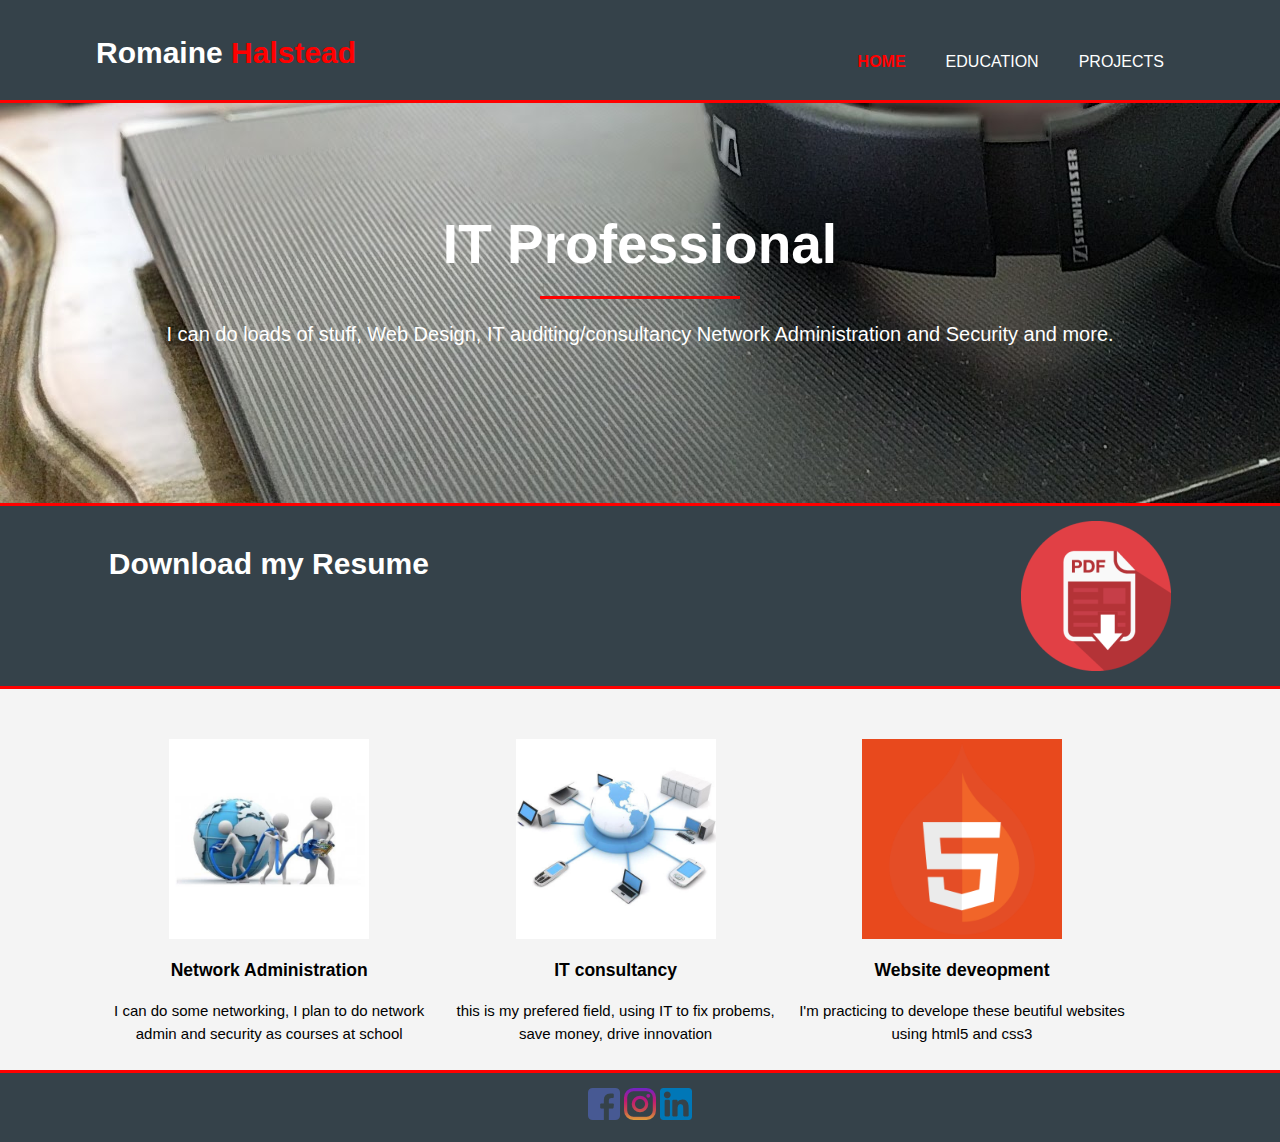
<file: index.html>
<DOCTYPE HTML>
  <html>
    <head>
      <meta charset="utf-8">
      <meta name"viewport" content="width=device-width">
      <meta name"description" content="Romaine Halstead">
      <meta name="author" content="Romaine Hastead">
      <title>Romaine Halstead | Welcome</title>
      <link rel="stylesheet" href="./css/style.css">
    </head>
    <body>
      <header>
        <div class="container">
          <div id="branding">
            <h1>Romaine<span class="highlight"> Halstead</span> </h1>
            </div>

            <nav>
              <ul>
                <li class="current"><a href="index.html">Home</a></li>
                <li><a href="education.html">Education</a></li>
                <li><a href="projects.html">Projects</a></li>
              </ul>
            </nav>

        </div>

      </header>

      <section id="showcase">
        <div class="container">
          <h1>IT Professional</h1>
            <hr>
          <p>I can do loads of stuff, Web Design, IT auditing/consultancy
             Network Administration and Security and more.</p>
         </div>
       </section>

       <section id="midbar">
         <div class="container">
             <h1> Download my Resume</h1>
             <a href="./files/RomaineHalstead_Resume.pdf"><img border="0" src="./img/pdf.png"></a>
         </div>
       </section>

       <section id="boxes">
         <div class="container">
           <div class="box">
             <img src="./img/network.jpg">
             <h3>Network Administration</h3>
             <p> I can do some networking, I plan to do network
                admin and security as courses at school</p>
            </div>
            <div class="box">
              <img src="./img/itconsulting.jpg">
              <h3>IT consultancy</h3>
              <p> this is my prefered field, using IT to fix probems, save money, drive innovation</p>
             </div>
             <div class="box">
               <img src="./img/HTML5.png">
               <h3>Website deveopment</h3>
               <p> I'm practicing to develope these beutiful websites using html5 and css3</p>
              </div>
		</section>


    <footer>
                <section id="footer">
                  <div class="container">
                    <div class="social">
                      <a href ="https://www.facebook.com/romaine876"><img src="./img/facebook.png"></a>
                      <a href ="https://www.instagram.com/romaine876/"><img src="./img/instagram.png"></a>
                      <a href ="https://www.linkedin.com/in/romaine-halstead-52a94273/"><img src="./img/linkedin.png"></a>
                    </div>
                </section>
    </footer>

    </body>
  </html>
</file>
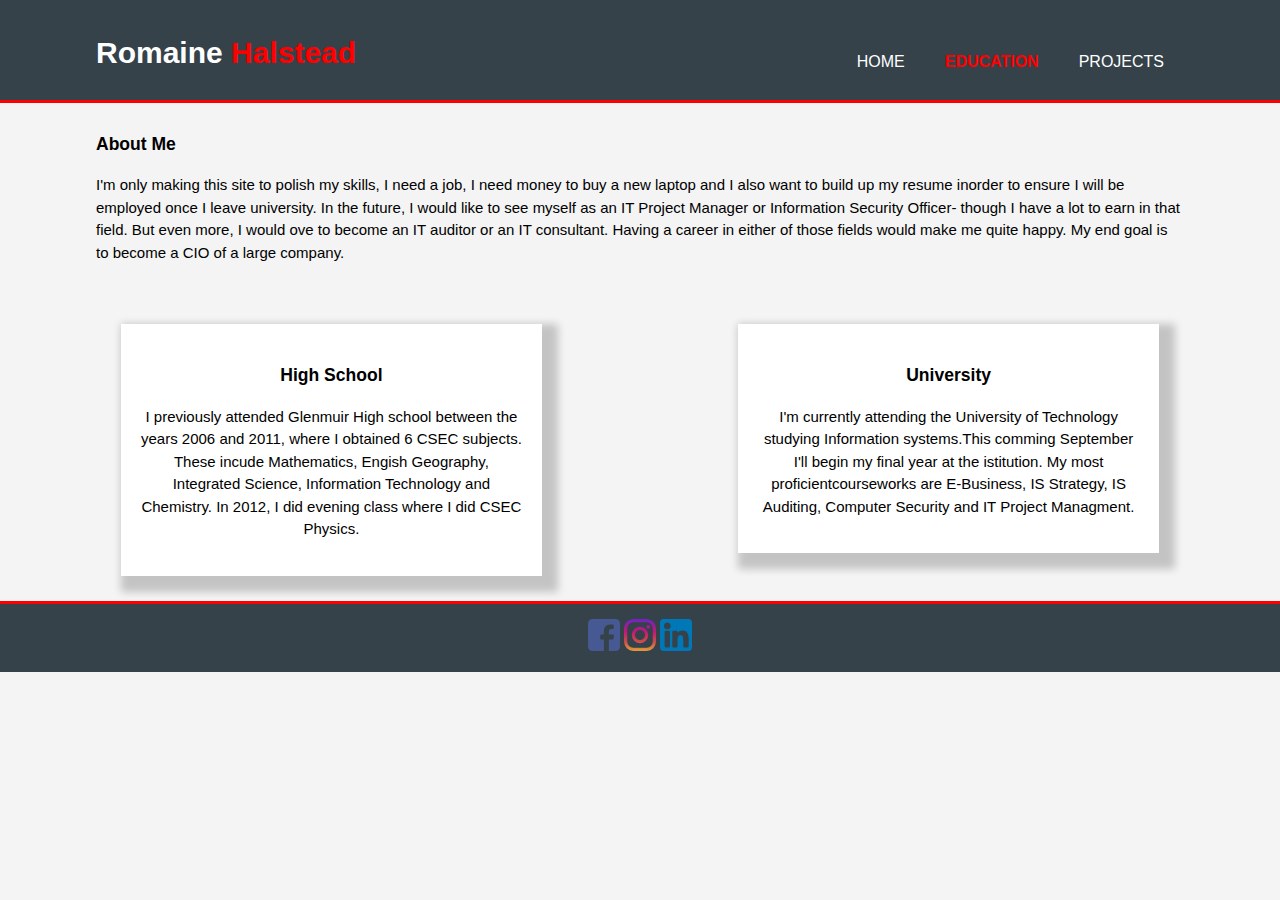
<file: education.html>
<DOCTYPE HTML>
  <html>
    <head>
      <meta charset="utf-8">
      <meta name"viewport" content="width=device-width">
      <meta name"description" content="Romaine Halstead">
      <meta name="author" content="Romaine Halstead">
      <title>Romaine Halstead | Education</title>
      <link rel="stylesheet" href="./css/style.css">
    </head>
    <body>
      <header>
        <div class="container">
          <div id="branding">
            <h1>Romaine<span class="highlight"> Halstead</span> </h1>
            </div>

            <nav>
              <ul>
                <li> <a href="index.html">Home</a></li>
                <li class="current"> <a href="education.html">Education</a></li>
                <li><a href="projects.html">Projects</a></li>
              </ul>
            </nav>

        </div>

      </header>

      <section id="content">
        <div class="container">
          <article id="about">
            <h3>About Me</h3>
            <p>
              I'm only making this site to polish my skills, I need a job, I need money
              to buy a new laptop and I also want to build up my resume inorder to ensure
              I will be employed once I leave university. In the future, I would like to
              see myself as an IT Project Manager or Information Security Officer- though I
              have a lot to earn in that field. But even more, I would ove to become an
              IT auditor or an IT consultant. Having a career in either of those fields
              would make me quite happy. My end goal is to become a CIO of a large company.
            </p>
          </article>
          <aside id="high">
            <h3>High School</h3>
            <p>
              I previously attended Glenmuir High school between the years 2006 and 2011,
              where I obtained 6 CSEC subjects. These incude Mathematics, Engish
              Geography, Integrated Science, Information Technology and Chemistry.
              In 2012, I did evening class where I did CSEC Physics.
            </p>
          </aside>
          <aside id="uni">
            <h3>University</h3>
            <p>
              I'm currently attending the University of Technology studying
              Information systems.This comming September I'll begin my final year
              at the istitution. My most proficientcourseworks are E-Business,
              IS Strategy, IS Auditing, Computer Security and IT Project Managment.
            </p>
          </aside>


        </div>
      </section>



<footer>
  <section id="footer">
    <div class="container">
      <div class="social">
        <a href ="https://www.facebook.com/romaine876"><img src="./img/facebook.png"></a>
        <a href ="https://www.instagram.com/romaine876/"><img src="./img/instagram.png"></a>
        <a href ="https://www.linkedin.com/in/romaine-halstead-52a94273/"><img src="./img/linkedin.png"></a>
      </div>
  </section>
</footer>

    </body>
  </html>
</file>
<file: css/style.css>
body
{
  font: 15px/1.5 Arial, Helvetica, sans-serif;
  padding:0;
  margin:0;
  background-color:#f4f4f4;
}

/* Gobal */
.container
{
  width:85%;
  margin: auto;
  overflow: hidden;
}

ul
{
  margin:0;
  padding:0;
}


/* Header **/
header
{
  background: #35424a;
  color:#ffffff;
  padding-top:30px;
  min-height: 70px;
  border-bottom:#ff0000 3px solid;
}


header a
{
  color:#ffffff;
  text-decoration: none;
  text-transform: uppercase;
  font-size: 16px;
}

header li
{
  float:left;
  display:inline;
  padding: 0 20px 0 20px;
}

header #branding
{
  float: left;
}

header #branding h1
{
  margin:0;
}

header nav
{
  float: right;
  margin-top: 20px;
}

header .highlight, header .current a
{
  color:#ff0000;
  font-weight: bold;
}

header a:hover
{
  color:#cccccc;
  font-weight: bold;
}

/* showcase */

#showcase
{
  min-height: 400px;

  background: url('../img/bk.jpg') no-repeat 0 -700px;
  text-align: center;
  color: #ffffff;
}

#showcase h1
{
  margin-top: 100px;
  font-size: 55px;
  margin-bottom: 10px;
}

#showcase p
{
  font-size: 20px;
}

#showcase hr
{
  background: #ff0000;
  width: 200px;
  border:0;
  height:3px
}

#midbar
{
  padding:15px;
  color:#ffffff;
  background: #35424a;
  border-top: #ff0000 3px solid;
  border-bottom: #ff0000 3px solid;
}

#midbar a
{
  float: right;
  color: inherit;
  text-decoration:none;
}

#midbar h1
{
  float: left;
}

#boxes
{
  margin-top: 20px;
}

.box{
  float: left;
  text-align: center;
  width: 30%;
  padding: 10px;
}

#boxes .box img
{
    width:200px;
    margin-top: 20px;
    color: #ffffff;
    background-color: #e8491d;
    text-align: center;
}

#about
{
  padding-bottom: 20px ;
}


#high
{
  float: left;
    width: 35%;
    margin: 10px;
    box-shadow: 8px 8px 8px 8px rgba(0,0,0,0.2);
    padding: 20px;
    transition: 0.5s;
    margin: 25px;
    background-color: white;
    text-align: center;


}

#uni
{
  float: right;
    width: 35%;
    margin: 10px;
    box-shadow: 8px 8px 8px 8px rgba(0,0,0,0.2);
    padding: 20px;
    transition: 0.5s;
    margin: 25px;
    background-color: white;
    text-align: center;




}

#content
{
  margin-top: 10px;
}

#projects
{
  float: left;
  width: 65%;
}

#project-list li
{
  margin: 10px;
  list-style: none;
}

.card
{
  list-style: none;
  padding: 20px;
  box-shadow: 8px 8px 8px 8px rgba(0,0,0,0.2);
  transition: 0.5s;
  margin-bottom: 25px;
  background-color: white;
}
.card-image
{
  display:inline-block;
  vertical-align:top;
}

.card-content
{
  display: inline-block;
  padding-left: 30px;
  width: 50%;
}

#download
{
  float: right;
  width: 20%;
  padding: 20px;
  box-shadow: 8px 8px 8px 8px rgba(0,0,0,0.2);
  transition: 0.3s;
  background-color:white;
  margin: 30px;
}

#form
{
  float: right;
  width: 20%;
  padding: 20px;
  box-shadow: 8px 8px 8px 8px rgba(0,0,0,0.2);
  transition: 0.3s;
  background-color:white;
  margin: 30px;
}
#form a
{
  background: #ff0000;
  color: inherit;
  text-decoration:none;
  padding: 5px 40px 5px 40px;
}


footer
{
  padding:15px;
  color:#ffffff;
  background: #35424a;
  border-top: #ff0000 3px solid;
}

#footer .social
{
  text-align: center;
}

@media(max-width: 1080px)
{
  header #branding,
  header nav,
  #midbar h1,
  #midbar h4,
  header nav li,
  #boxes .box,
  #about,
  #projects
  {
    float:none;
    text-align: center;
    width: 98%;
    font-size: 200%;
  }

  header a
  {
    font-size: 80%;
  }

  #midbar a
  {
    float: none;
    display: block;
    text-align: center;
    width: auto;
  }

  header
  {
    padding-bottom: 20px;
  }

  #showcase h1
  {
    margin-top: 40px;
  }

  #uni, #high
  {
    float: none;
    text-align: center;
    font-size: 155%;
    width: auto;
    height: auto;
    margin-bottom: 30px;
  }

  #form,#download
  {
    text-align: center;
    font-size: 155%;
    width: 89%;
    height: auto;
    margin-bottom: 20;
  }
  .card
  {
    list-style: none;
    padding: 20px;
    box-shadow: 8px 8px 8px 8px rgba(0,0,0,0.2);
    transition: 0.3s;
    margin-bottom: 25px;
    background-color: white;
  }
  .card-image
  {
    display:inline-block;
    vertical-align:top;
  }

  .card-content
  {
    padding-left: 30px;
    width: auto;
  }

}











































































/**/
</file>
